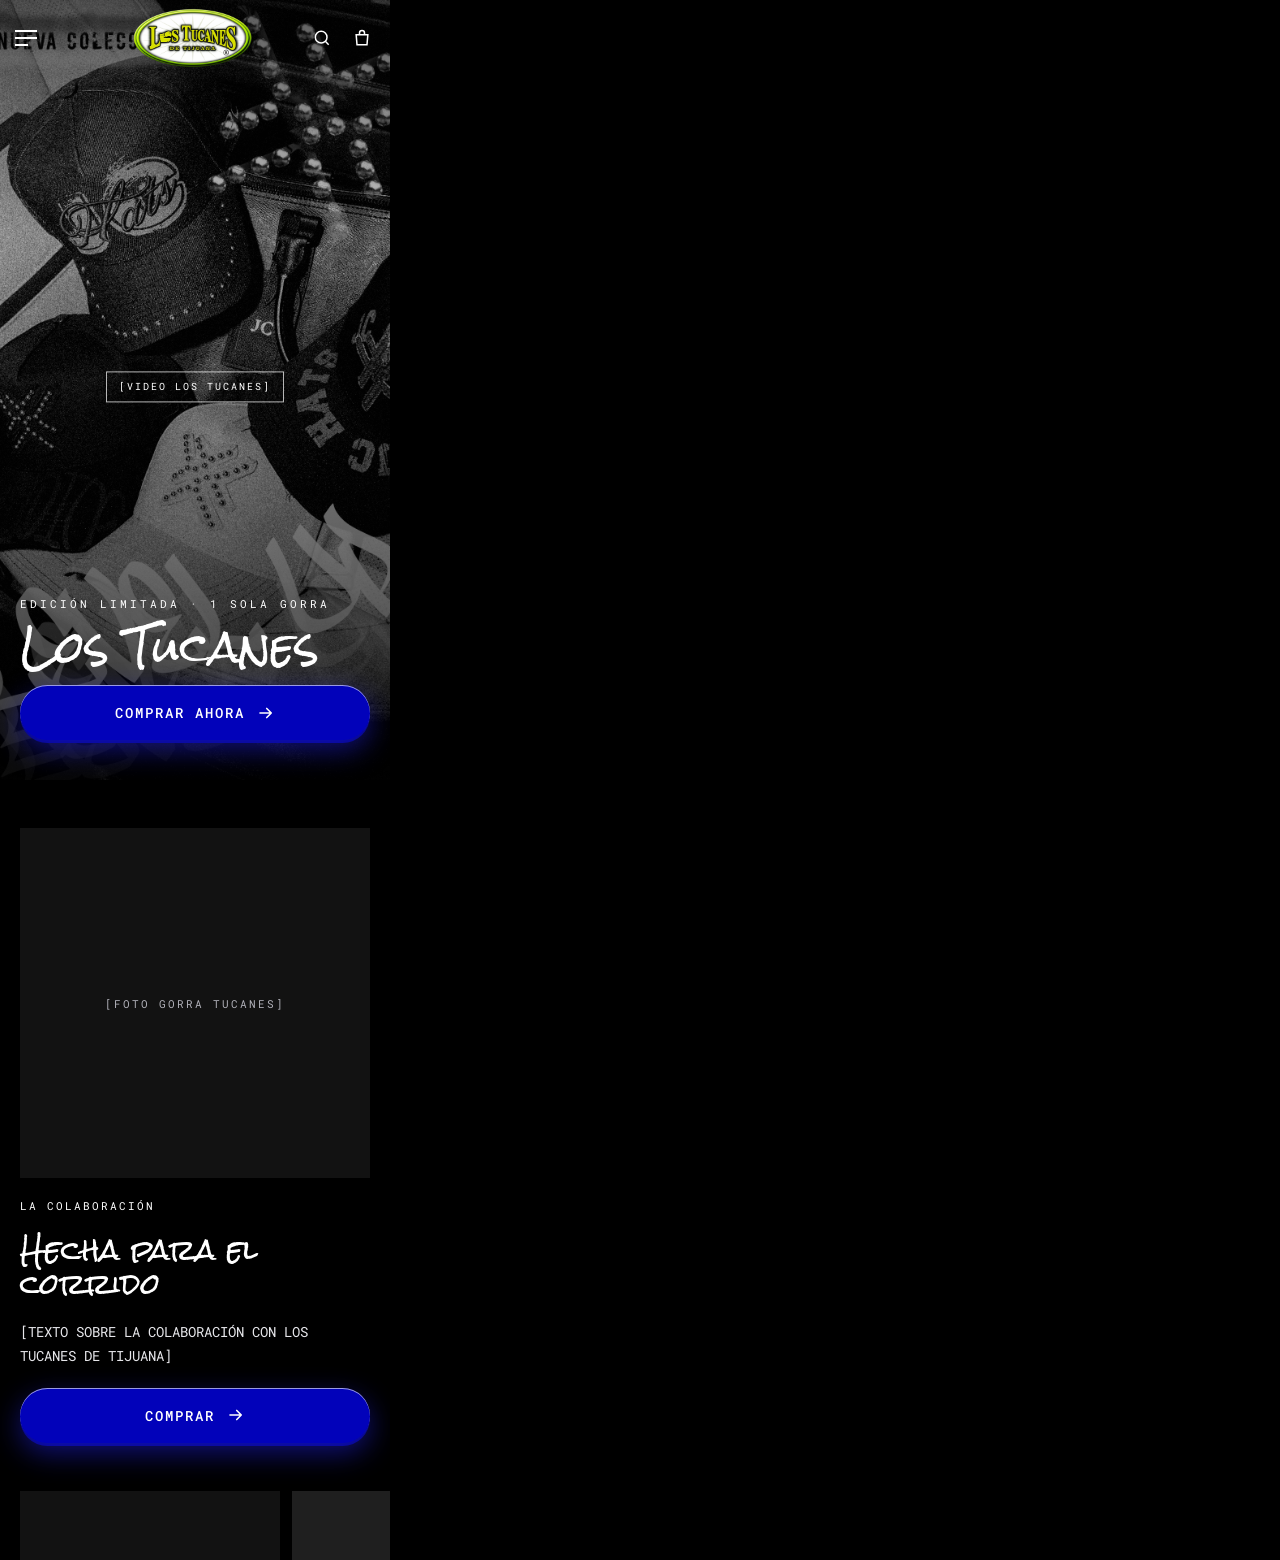
<file: design-reference/negro/src/Negro-Inicio.dc.html>
<!doctype html>
<html lang="es">
<head>
<meta charset="utf-8">
<title>Inicio móvil · Negro</title>
<!-- runtime del canvas (support.js) no incluido: estos archivos son referencia de diseño -->
</head>
<body>
<x-dc>
<helmet>
<link href="https://fonts.googleapis.com/css2?family=Roboto+Mono:wght@400;500&family=Rock+Salt&display=swap" rel="stylesheet">
<style>
a.cta{display:inline-flex;align-items:center;justify-content:center;gap:12px;box-sizing:border-box;background:#0202ba;color:#ffffff;font-weight:500;border-radius:999px;box-shadow:inset 0 1px 0 rgba(255,255,255,.6),0 10px 28px rgba(32,32,240,.5),0 3px 0 #00007a;transition:transform .15s,box-shadow .15s}
a.cta:hover{opacity:1;transform:translateY(-2px);box-shadow:inset 0 1px 0 rgba(255,255,255,.6),0 14px 34px rgba(32,32,240,.65),0 3px 0 #00007a}
a.cta:active{transform:translateY(1px);box-shadow:0 2px 0 #00007a}
button.cta-o{border-radius:999px!important;transition:background .15s,color .15s}
button.cta-o:hover{background:#0202ba!important;color:#ffffff!important}
body{margin:0;font-family:'Roboto Mono',monospace;background:#000000;color:#ffffff}
a{color:inherit;text-decoration:none}
a:hover{opacity:.75}
</style>
</helmet>
<div style="width:390px;height:1560px;position:relative;overflow:hidden;background:#000000">

<div style="position:absolute;top:0;left:0;right:0;z-index:5;display:grid;grid-template-columns:1fr auto 1fr;align-items:center;padding:8px 8px 8px 4px;color:#fff">
<a href="Negro-Menu.dc.html" aria-label="Abrir menú" style="width:44px;height:44px;display:flex;flex-direction:column;gap:5px;align-items:center;justify-content:center;justify-self:start">
<span style="height:2px;width:22px;background:#fff"></span><span style="height:2px;width:22px;background:#fff"></span><span style="height:2px;width:13px;background:#fff;align-self:flex-start;margin-left:11px"></span>
</a>
<img src="../../../design-canvas/assets/logo-tucanes.png" alt="Los Tucanes de Tijuana" style="height:60px;display:block">
<div style="display:flex;justify-self:end">
<a href="#" aria-label="Buscar" style="width:40px;height:44px;display:flex;align-items:center;justify-content:center"><svg width="20" height="20" viewBox="0 0 24 24" fill="none" stroke="#fff" stroke-width="1.8" aria-hidden="true"><circle cx="11" cy="11" r="7"/><path d="m20 20-4-4"/></svg></a>
<a href="Negro-Carrito.dc.html" aria-label="Carrito" style="width:40px;height:44px;display:flex;align-items:center;justify-content:center"><svg width="20" height="20" viewBox="0 0 24 24" fill="none" stroke="#fff" stroke-width="1.8" aria-hidden="true"><path d="M5 8h14l-1 12H6zM9 8V6a3 3 0 0 1 6 0v2"/></svg></a>
</div>
</div>

<div style="position:relative;height:780px;overflow:hidden;background:#0a0a0a;color:#fff;display:flex;align-items:flex-end">
<img src="../../../design-canvas/assets/hero-level-up-warm.jpg" alt="" style="position:absolute;inset:0;width:100%;height:100%;object-fit:cover;opacity:.85;filter:grayscale(1) contrast(1.05)">
<div style="position:absolute;inset:0;background:linear-gradient(180deg,rgba(0,0,0,.55) 0%,rgba(0,0,0,0) 30%,rgba(0,0,0,.75) 100%)"></div>
<div style="position:absolute;top:50%;left:50%;transform:translate(-50%,-60%);border:1px solid rgba(255,255,255,.7);padding:8px 12px;font-size:10px;letter-spacing:2px;white-space:nowrap">[VIDEO LOS TUCANES]</div>
<div style="position:relative;width:100%;box-sizing:border-box;padding:0 20px 40px;display:flex;flex-direction:column;gap:14px">
<div style="font-size:11px;letter-spacing:3px">EDICIÓN LIMITADA · 1 SOLA GORRA</div>
<div style="font-family:'Rock Salt',cursive;font-size:42px;line-height:1.1">Los Tucanes</div>
<a class="cta" href="Negro-Producto.dc.html" style="padding:18px 24px;font-size:14px;letter-spacing:2px;min-height:44px;box-sizing:border-box;width:100%">COMPRAR AHORA <svg width="18" height="18" viewBox="0 0 24 24" fill="none" stroke="#ffffff" stroke-width="2.2" stroke-linecap="round" stroke-linejoin="round" aria-hidden="true"><path d="M4 12h15M13 6l6 6-6 6"/></svg></a>
</div>
</div>

<div style="padding:48px 20px;display:flex;flex-direction:column;gap:20px">
<div style="aspect-ratio:1/1;background:rgba(255,255,255,.07);display:flex;align-items:center;justify-content:center;font-size:11px;letter-spacing:2px;color:#b0b0b8">[FOTO GORRA TUCANES]</div>
<div style="font-size:11px;color:#ffffff;letter-spacing:2px">LA COLABORACIÓN</div>
<div style="font-family:'Rock Salt',cursive;font-size:28px;line-height:1.2">Hecha para el corrido</div>
<p style="margin:0;font-size:14px;line-height:1.7;color:#e6e6ea">[TEXTO SOBRE LA COLABORACIÓN CON LOS TUCANES DE TIJUANA]</p>
<a class="cta" href="Negro-Producto.dc.html" style="padding:18px 24px;font-size:14px;letter-spacing:2px;min-height:44px;box-sizing:border-box;width:100%">COMPRAR <svg width="18" height="18" viewBox="0 0 24 24" fill="none" stroke="#ffffff" stroke-width="2.2" stroke-linecap="round" stroke-linejoin="round" aria-hidden="true"><path d="M4 12h15M13 6l6 6-6 6"/></svg></a>
</div>

<div style="padding:0 20px 48px;display:flex;gap:12px;overflow:hidden">
<div style="flex:0 0 260px;aspect-ratio:4/5;background:rgba(255,255,255,.07);display:flex;align-items:center;justify-content:center;font-size:11px;letter-spacing:2px;color:#b0b0b8">[DETALLE 1]</div>
<div style="flex:0 0 260px;aspect-ratio:4/5;background:rgba(255,255,255,.12);display:flex;align-items:center;justify-content:center;font-size:11px;letter-spacing:2px;color:#b0b0b8">[DETALLE 2]</div>
</div>

<div style="background:#000000;color:#fff;padding:28px 20px;display:flex;flex-direction:column;gap:14px;align-items:center;text-align:center">
<img src="../../../design-canvas/assets/logo-tucanes.png" alt="Los Tucanes de Tijuana" style="height:56px">
<div style="font-size:11px;letter-spacing:2px">INSTAGRAM · TIKTOK · FACEBOOK</div>
<div style="font-size:11px;color:#aaa">© JC Hats México</div>
</div>
</div>
</x-dc>
<script type="text/x-dc" data-dc-script data-props='{"$preview":{"width":390,"height":1560}}'>
class Component extends DCLogic {
renderVals() { return {}; }
}
</script>
</body>
</html>
</file>
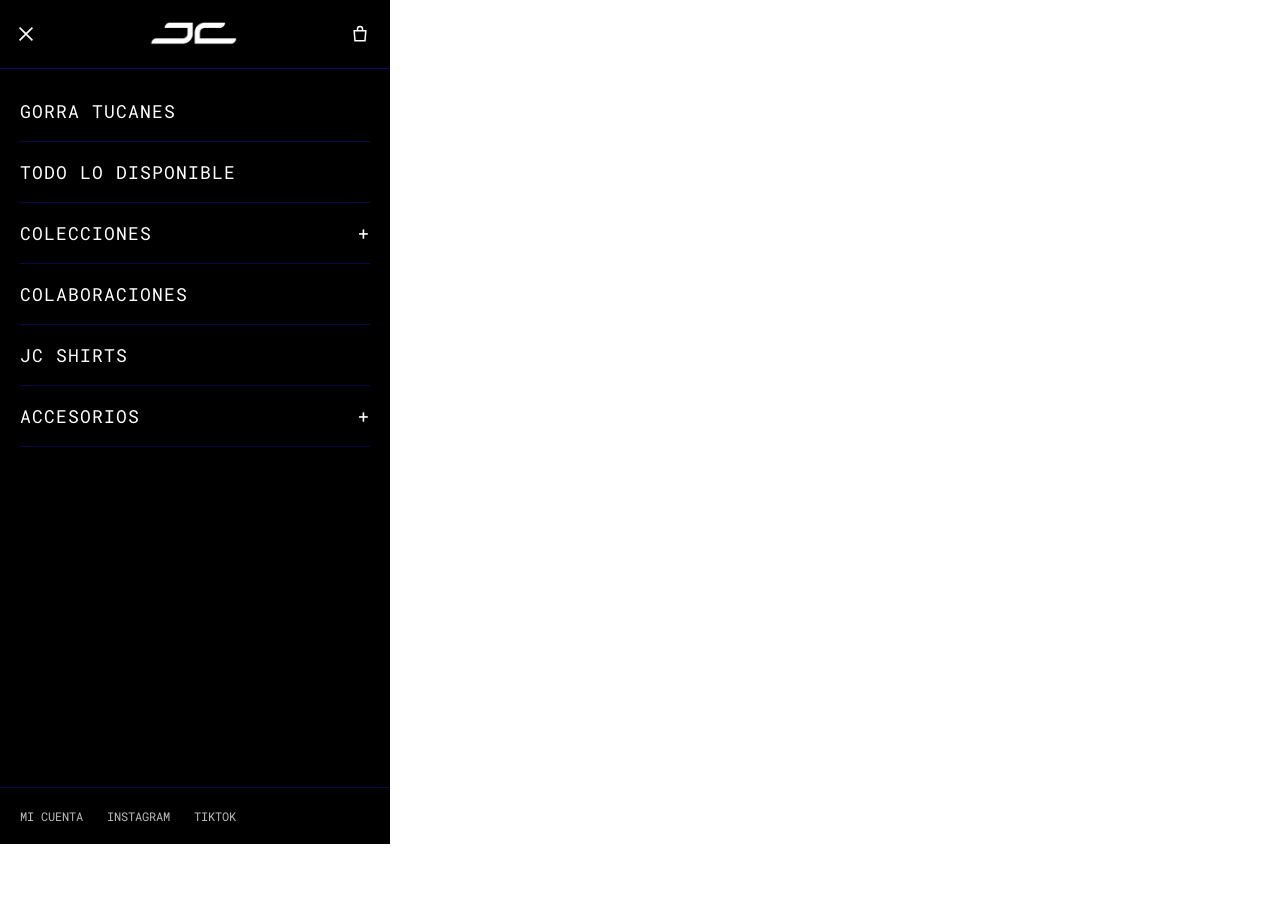
<file: design-reference/negro/src/Negro-Menu.dc.html>
<!doctype html>
<html lang="es">
<head>
<meta charset="utf-8">
<title>Menú móvil · Negro</title>
<!-- runtime del canvas (support.js) no incluido: estos archivos son referencia de diseño -->
</head>
<body>
<x-dc>
<helmet>
<link href="https://fonts.googleapis.com/css2?family=Roboto+Mono:wght@400;500&display=swap" rel="stylesheet">
<style>
body{margin:0;font-family:'Roboto Mono',monospace}
a{color:inherit;text-decoration:none}
a:hover{opacity:.7}
</style>
</helmet>
<div style="width:390px;height:844px;box-sizing:border-box;background:#000000;color:#ffffff;display:flex;flex-direction:column">
<div style="display:flex;align-items:center;justify-content:space-between;padding:12px 8px 12px 4px;border-bottom:1px solid rgba(32,32,240,0.42)">
<a href="Negro-Inicio.dc.html" aria-label="Cerrar menú" style="width:44px;height:44px;display:flex;align-items:center;justify-content:center"><svg width="22" height="22" viewBox="0 0 24 24" fill="none" stroke="#fff" stroke-width="1.8" aria-hidden="true"><path d="M5 5l14 14M19 5 5 19"/></svg></a>
<img src="../../../design-canvas/assets/logo-jc-hats.png" alt="JC Hats" style="height:26px">
<a href="Negro-Carrito.dc.html" aria-label="Carrito" style="width:44px;height:44px;display:flex;align-items:center;justify-content:center"><svg width="20" height="20" viewBox="0 0 24 24" fill="none" stroke="#fff" stroke-width="1.8" aria-hidden="true"><path d="M5 8h14l-1 12H6zM9 8V6a3 3 0 0 1 6 0v2"/></svg></a>
</div>
<div style="flex-grow:1;overflow:auto;padding:12px 20px;display:flex;flex-direction:column">
<a href="Negro-Producto.dc.html" style="padding:18px 0;border-bottom:1px solid rgba(32,32,240,0.28);font-size:18px;letter-spacing:1px">GORRA TUCANES</a>
<a href="#" style="padding:18px 0;border-bottom:1px solid rgba(32,32,240,0.28);font-size:18px;letter-spacing:1px">TODO LO DISPONIBLE</a>
<a href="#" style="padding:18px 0;border-bottom:1px solid rgba(32,32,240,0.28);font-size:18px;letter-spacing:1px;display:flex;justify-content:space-between">COLECCIONES <span>+</span></a>
<a href="#" style="padding:18px 0;border-bottom:1px solid rgba(32,32,240,0.28);font-size:18px;letter-spacing:1px">COLABORACIONES</a>
<a href="#" style="padding:18px 0;border-bottom:1px solid rgba(32,32,240,0.28);font-size:18px;letter-spacing:1px">JC SHIRTS</a>
<a href="#" style="padding:18px 0;border-bottom:1px solid rgba(32,32,240,0.28);font-size:18px;letter-spacing:1px;display:flex;justify-content:space-between">ACCESORIOS <span>+</span></a>
</div>
<div style="padding:20px;border-top:1px solid rgba(32,32,240,0.28);display:flex;gap:24px;font-size:12px;color:#bbb">
<a href="#">MI CUENTA</a><a href="#">INSTAGRAM</a><a href="#">TIKTOK</a>
</div>
</div>
</x-dc>
<script type="text/x-dc" data-dc-script data-props='{"$preview":{"width":390,"height":844}}'>
class Component extends DCLogic {
renderVals() { return {}; }
}
</script>
</body>
</html>
</file>
